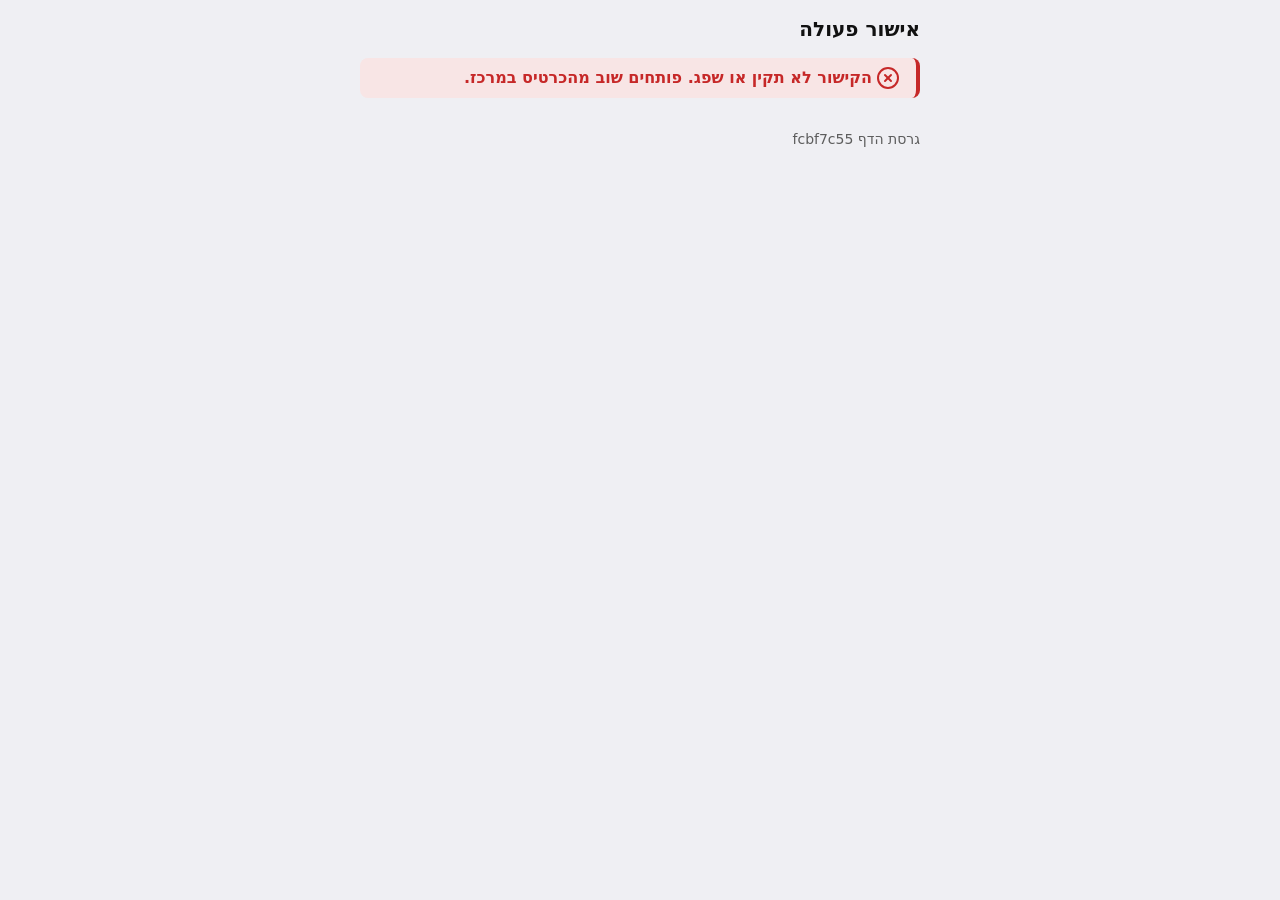
<file: index.html>
<!doctype html>
<html lang="he" dir="rtl">
<head>
<meta charset="utf-8">
<meta name="viewport" content="width=device-width, initial-scale=1, viewport-fit=cover">
<meta http-equiv="Content-Security-Policy" content="default-src 'none'; script-src 'self'; style-src 'self'; connect-src https://alerts.codaki.io; img-src 'self' data:; base-uri 'none'; form-action 'none'">
<meta name="referrer" content="no-referrer">
<title>אישור פעולה</title>
<link rel="stylesheet" href="page.css">
</head>
<body>
<main id="app"></main>
<footer class="footer">גרסת הדף <bdi dir="ltr" lang="en">fcbf7c55</bdi></footer>
<script type="module" src="main.js"></script>
</body>
</html>
</file>
<file: page.css>
:root{--space-xs: 4px;--space-sm: 8px;--space-md: 16px;--space-lg: 24px;--space-xl: 32px;--space-2xl: 48px;--space-3xl: 64px;--tap-min: 44px;--radius-sm: 8px;--radius-md: 16px;--font-body: system-ui, -apple-system, "Segoe UI", Roboto, "Noto Sans Hebrew", "Arial Hebrew", Arial, sans-serif;--font-mono: ui-monospace, SFMono-Regular, Menlo, Consolas, monospace;--size-label: 14px;--size-body: 16px;--size-heading: 20px;--size-display: 28px;--weight-regular: 400;--weight-strong: 600;--c-canvas: #EFEFF3;--c-surface: #FFFFFF;--c-text: #111111;--c-accent: #1B65A6;--c-on-accent: #FFFFFF;--c-accent-ink: #1B65A6;--c-danger: #C62828;--c-on-danger: #FFFFFF;--c-warning: #8F5600;--c-success: #17702F}@media(prefers-color-scheme:dark){:root{--c-canvas: #0F1720;--c-surface: #17212B;--c-text: #F5F5F5;--c-accent: #7DB8F0;--c-on-accent: #0B1620;--c-accent-ink: #7DB8F0;--c-danger: #FF7A7A;--c-on-danger: #1A0A0A;--c-warning: #FFB454;--c-success: #4CC38A}}*{box-sizing:border-box}html{background:var(--c-canvas);color:var(--c-text);font-family:var(--font-body);font-size:100%}body{margin:0;min-block-size:100vh;padding-block:var(--space-md) var(--space-3xl);padding-inline:max(var(--space-md),env(safe-area-inset-left),env(safe-area-inset-right));font-size:1rem;line-height:1.5;font-weight:var(--weight-regular)}main{max-inline-size:560px;margin-inline:auto}.view{display:flex;flex-direction:column;gap:var(--space-md)}.heading{margin:0;font-size:1.25rem;line-height:1.3;font-weight:var(--weight-strong)}.label{margin:0;font-size:.875rem;line-height:1.4}.muted{color:color-mix(in srgb,var(--c-text) 68%,var(--c-surface))}.strong{font-weight:var(--weight-strong)}.icon{flex:none;inline-size:1.5rem;block-size:1.5rem}.checks{display:flex;flex-direction:column;gap:var(--space-sm);margin:0;padding:0;list-style:none}.check,.banner{display:flex;align-items:flex-start;gap:var(--space-xs);padding:var(--space-sm) var(--space-md);border-radius:var(--radius-sm);background:var(--c-surface);font-weight:var(--weight-strong)}.check.ok,.banner.success{color:var(--c-success)}.check.fail,.banner.danger{color:var(--c-danger);background:color-mix(in srgb,var(--c-danger) 12%,var(--c-surface));border-inline-start:4px solid var(--c-danger)}.row-text{min-inline-size:0;overflow-wrap:anywhere}.block{display:flex;flex-direction:column;gap:var(--space-sm);padding:var(--space-md);border-radius:var(--radius-md);background:var(--c-surface)}.fields{display:flex;flex-direction:column;gap:var(--space-sm);margin:0}.field{display:flex;flex-wrap:wrap;gap:var(--space-sm)}.field-label{margin:0;font-size:.875rem;line-height:1.4;font-weight:var(--weight-strong)}.field-value{margin:0;overflow-wrap:anywhere}.details{display:flex;flex-direction:column;gap:var(--space-xs)}.detail{font-family:var(--font-mono)}.consequence{margin:0}.plan{max-block-size:24rem;overflow:auto;padding:var(--space-md);border-radius:var(--radius-sm);border:1px solid color-mix(in srgb,var(--c-text) 30%,var(--c-surface));font-family:var(--font-mono);white-space:pre-wrap;overflow-wrap:anywhere;text-align:start}.digest{margin:0}.digest-groups{font-family:var(--font-mono);overflow-wrap:anywhere}.flags{display:flex;align-items:flex-start;gap:var(--space-sm);padding:var(--space-md);border-radius:var(--radius-sm);color:var(--c-danger);background:color-mix(in srgb,var(--c-danger) 12%,var(--c-surface));border-inline-start:4px solid var(--c-danger);font-weight:var(--weight-strong)}.flag-list{margin:0;padding:0;list-style:none}.chip{margin-inline-start:var(--space-sm);padding-inline:var(--space-sm);border-radius:999px;border:1px solid currentColor;font-size:.875rem;font-weight:var(--weight-strong)}.ack{display:flex;align-items:center;gap:var(--space-sm);min-block-size:var(--tap-min)}.ack input{inline-size:1.5rem;block-size:1.5rem;accent-color:var(--c-accent)}button{min-block-size:var(--space-2xl);min-inline-size:var(--tap-min);padding-inline:var(--space-md);border-radius:var(--radius-sm);border:1px solid transparent;font:inherit;font-weight:var(--weight-strong);cursor:pointer}button.primary{background:var(--c-accent);color:var(--c-on-accent)}button.secondary{background:var(--c-surface);color:var(--c-text);border-color:color-mix(in srgb,var(--c-text) 30%,var(--c-surface))}button:disabled{opacity:.5;cursor:not-allowed}button:focus-visible,a:focus-visible,input:focus-visible,.plan:focus-visible{outline:2px solid var(--c-accent-ink);outline-offset:2px}.link{display:inline-flex;align-items:center;min-block-size:var(--space-2xl);color:var(--c-accent-ink);font-weight:var(--weight-strong)}.display{margin:0;font-family:var(--font-mono);font-size:1.75rem;line-height:1.2;font-weight:var(--weight-strong);text-align:start}.status{min-block-size:0}.footer{max-inline-size:560px;margin-block-start:var(--space-xl);margin-inline:auto;color:color-mix(in srgb,var(--c-text) 68%,var(--c-surface));font-size:.875rem;line-height:1.4}
</file>
